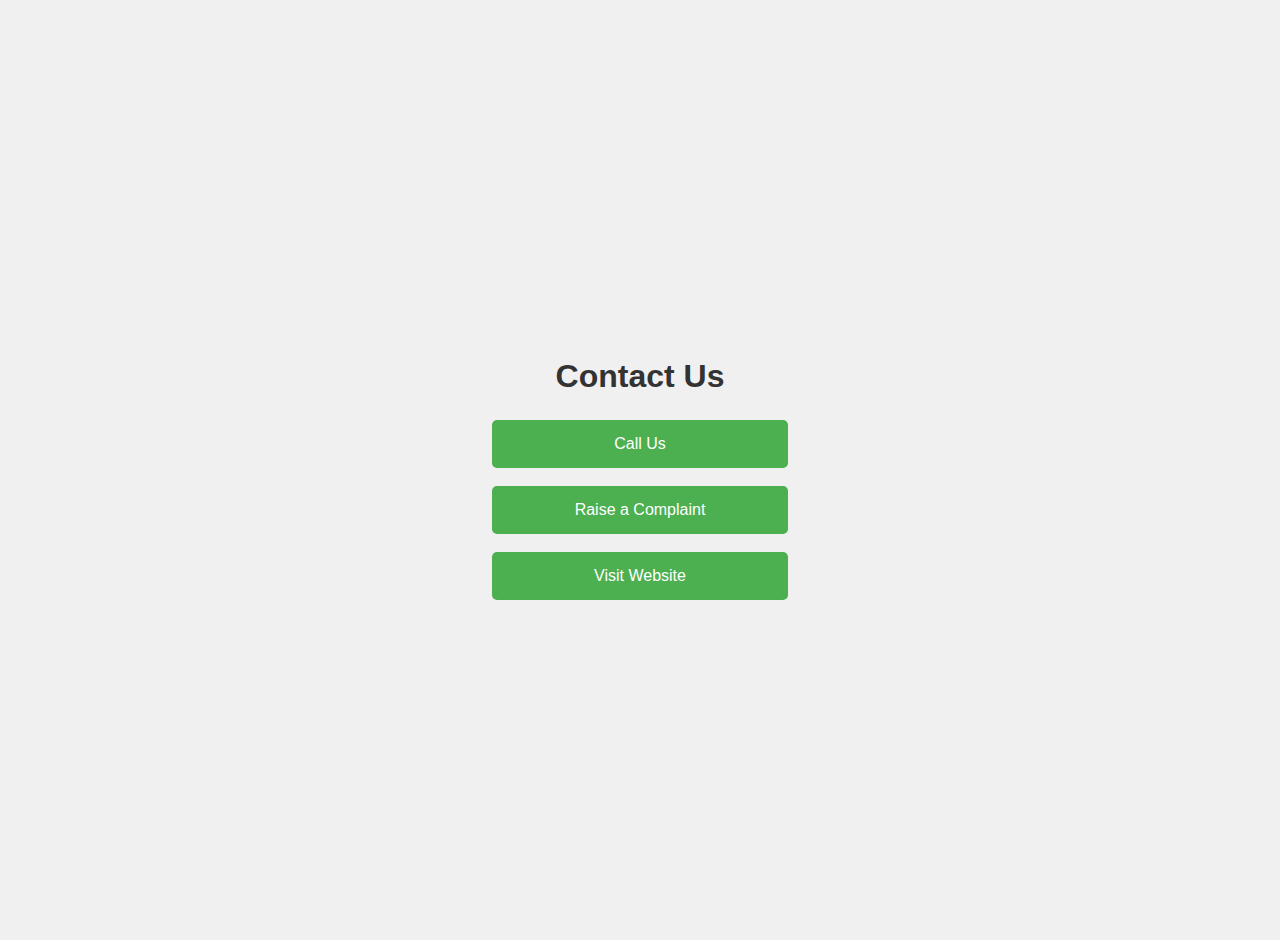
<file: index.html>
<!DOCTYPE html>
<html lang="en">
<head>
    <meta charset="UTF-8">
    <meta name="viewport" content="width=device-width, initial-scale=1.0">
    <title>Contact Options</title>
    <style>
        body {
            background-color: #f0f0f0;
            font-family: Arial, sans-serif;
            display: flex;
            flex-direction: column;
            align-items: center;
            justify-content: center;
            height: 100vh;
            margin: 0;
            padding: 20px;
        }

        h1 {
            color: #333;
        }

        .button-container {
            display: flex;
            flex-direction: column;
            gap: 10px;
            width: 100%;
            max-width: 300px;
        }

        button {
            background-color: #4CAF50;
            color: white;
            border: none;
            padding: 15px 20px;
            text-align: center;
            text-decoration: none;
            display: inline-block;
            font-size: 16px;
            margin: 4px 2px;
            cursor: pointer;
            border-radius: 5px;
        }

        button:hover {
            background-color: #45a049;
        }

        @media (max-width: 600px) {
            button {
                width: 100%;
            }
        }
    </style>
</head>
<body>
    <h1>Contact Us</h1>
    <div class="button-container">
        <button onclick="callNumber()">Call Us</button>
        <button onclick="window.location.href='complaint.html'">Raise a Complaint</button>
        <button onclick="visitWebsite()">Visit Website</button>
    </div>

    <script>
        function callNumber() {
            window.location.href = 'tel:+1234567890'; // Replace with your number
        }

        function visitWebsite() {
            window.location.href = 'http://example.com'; // Replace with your website URL
        }
    </script>
</body>
</html>
</file>
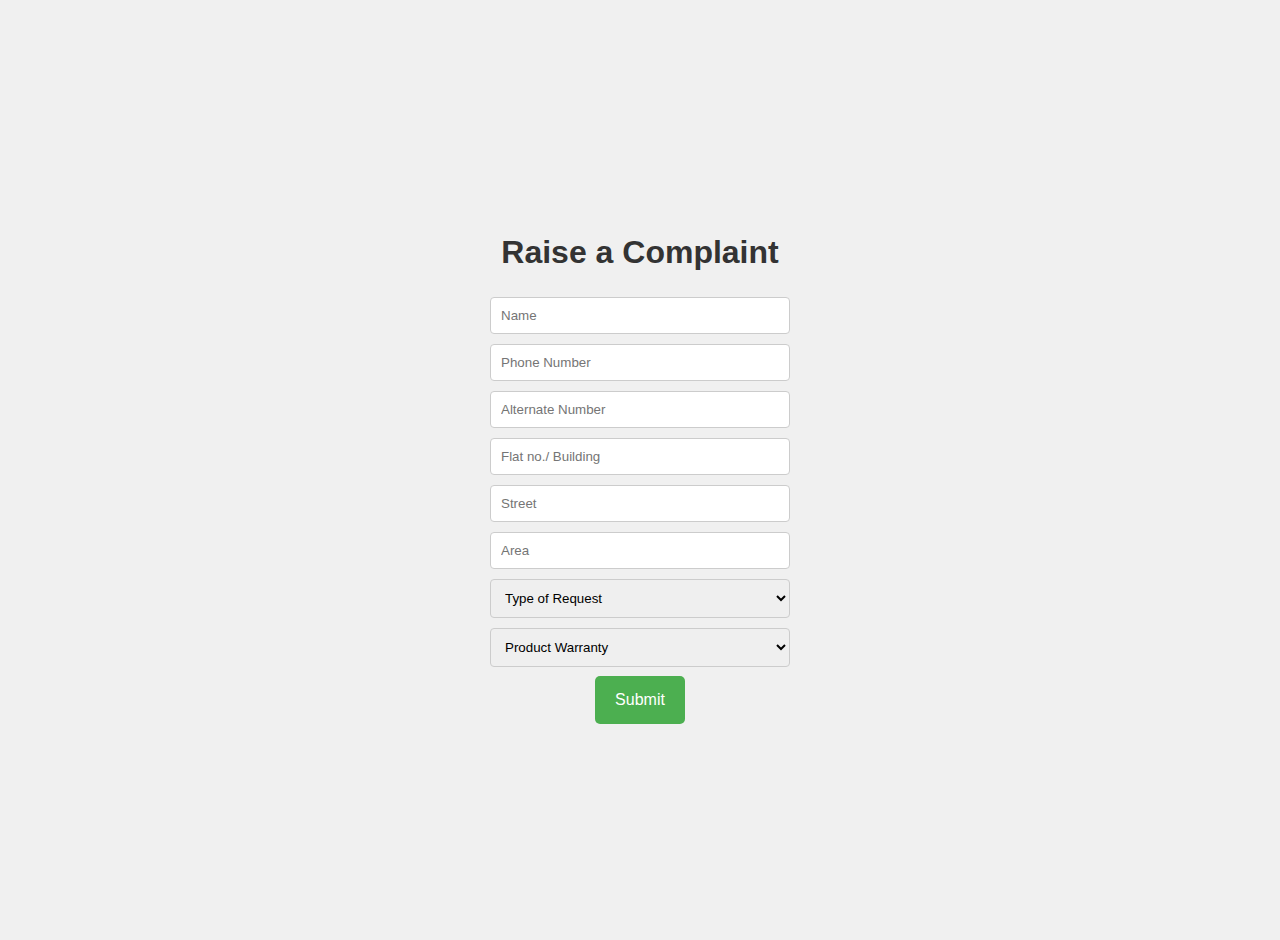
<file: complaint.html>
<!DOCTYPE html>
<html lang="en">
<head>
    <meta charset="UTF-8">
    <meta name="viewport" content="width=device-width, initial-scale=1.0">
    <title>Raise a Complaint</title>
    <style>
        body {
            background-color: #f0f0f0;
            font-family: Arial, sans-serif;
            display: flex;
            flex-direction: column;
            align-items: center;
            justify-content: center;
            height: 100vh;
            margin: 0;
            padding: 20px;
        }

        h1 {
            color: #333;
        }

        .form-container {
            display: flex;
            flex-direction: column;
            gap: 10px;
            width: 100%;
            max-width: 300px;
        }

        input, select {
            padding: 10px;
            margin: 5px 0;
            border: 1px solid #ccc;
            border-radius: 4px;
            width: 100%;
            box-sizing: border-box;
        }

        .submit-container {
            display: flex;
            justify-content: center;
        }

        button {
            background-color: #4CAF50;
            color: white;
            border: none;
            padding: 15px 20px;
            text-align: center;
            text-decoration: none;
            display: inline-block;
            font-size: 16px;
            margin: 4px 2px;
            cursor: pointer;
            border-radius: 5px;
        }

        button:hover {
            background-color: #45a049;
        }

        @media (max-width: 600px) {
            input, select, button {
                width: 100%;
            }
        }
    </style>
</head>
<body>
    <h1>Raise a Complaint</h1>
    <div class="form-container">
        <form action="https://formspree.io/f/{your-form-id}" method="POST">
            <input type="text" name="name" placeholder="Name" required>
            <input type="text" name="number" placeholder="Phone Number" required>
            <input type="text" name="number" placeholder="Alternate Number">
            <input type="text" name="landmark" placeholder="Flat no./ Building">
            <input type="text" name="street" placeholder="Street" >
            <input type="text" name="street" placeholder="Area">
            <select name="request_type" required>
                <option value="" disabled selected>Type of Request</option>
                <option value="servicing">Servicing</option>
                <option value="complaint">Complaint</option>
                <option value="yearly_filter_replace">Filter Replacement</option>
                <option value="labour_amc">Labour AMC</option>
                <option value="filter_amc">Comprehensive AMC</option>
                <option value="others">Others</option>
            </select>
            <select name="warranty_status" required>
                <option value="" disabled selected>Product Warranty</option>
                <option value="under_warranty">Under Warranty</option>
                <option value="out_of_warranty">Out of Warranty</option>
                <option value="out_of_warranty">AMC</option>
            </select>
            <div class="submit-container">
                <button type="submit">Submit</button>
            </div>
        </form>
    </div>
</body>
</html>
</file>
